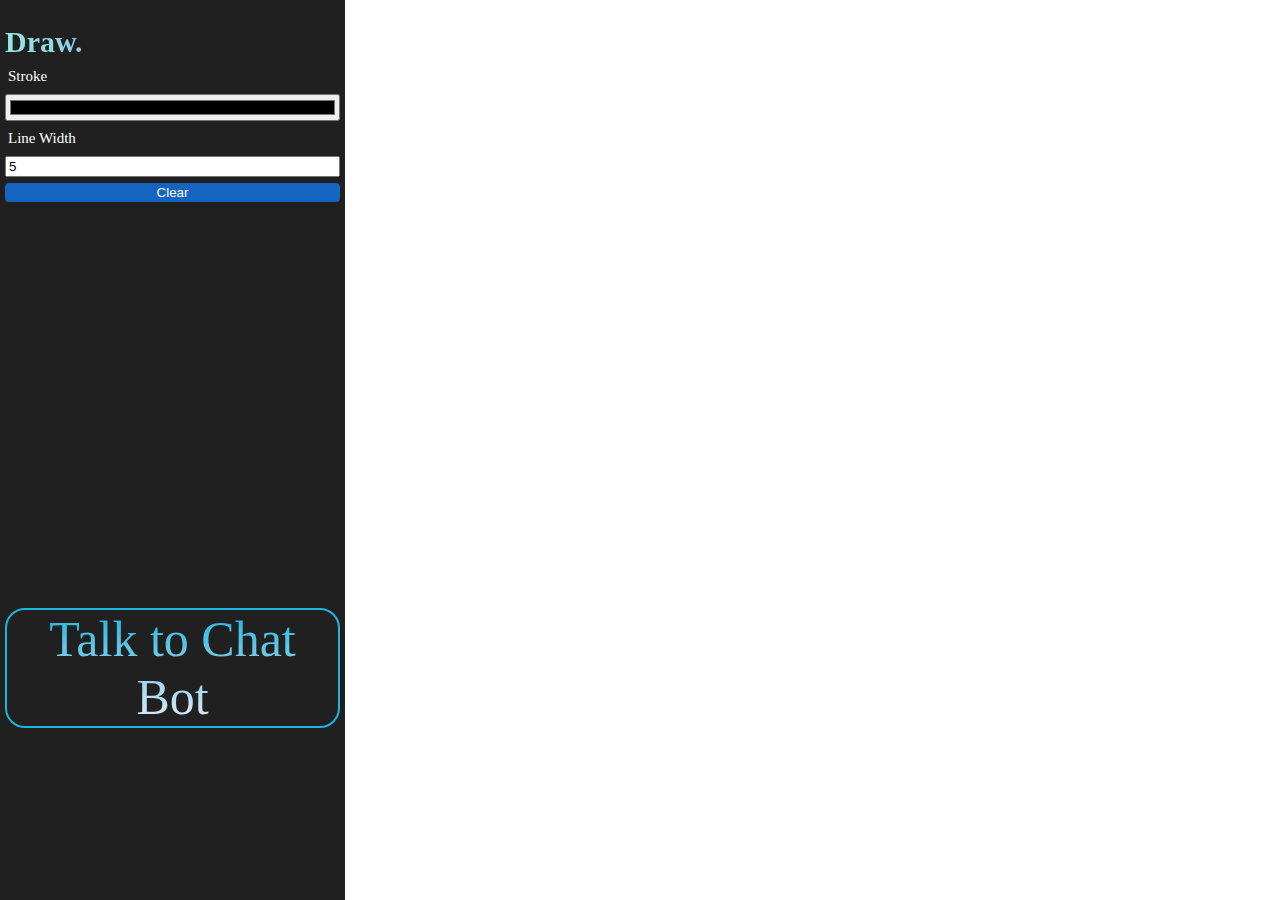
<file: index.html>
<html lang="en">
<head>
    <meta charset="UTF-8">
    <meta http-equiv="X-UA-Compatible" content="IE=edge">
    <meta name="viewport" content="width=device-width, initial-scale=1.0">
    <link rel="stylesheet" href="style.css">
    <title>Drawing app</title>
</head>
<body>

    <section class="container">
        
        <div id="toolbar">
            <h1>Draw.</h1>
            <label for="stroke">Stroke</label>
            <input id="stroke" name='stroke' type="color">
            <label for="lineWidth">Line Width</label>
            <input id="lineWidth" name='lineWidth' type="number" value="5" min="1" max="50" step="1">
            <button id="clear">Clear</button>
            <div class="Message">
                <a href="chatBot.html">Talk to Chat Bot</a> 
            </div>
        </div>
        <div class="drawing-board">
            <canvas id="drawing-board"></canvas>
        </div>
    </section>
    
    <script src="script.js"></script>
</body>
</html>
</file>
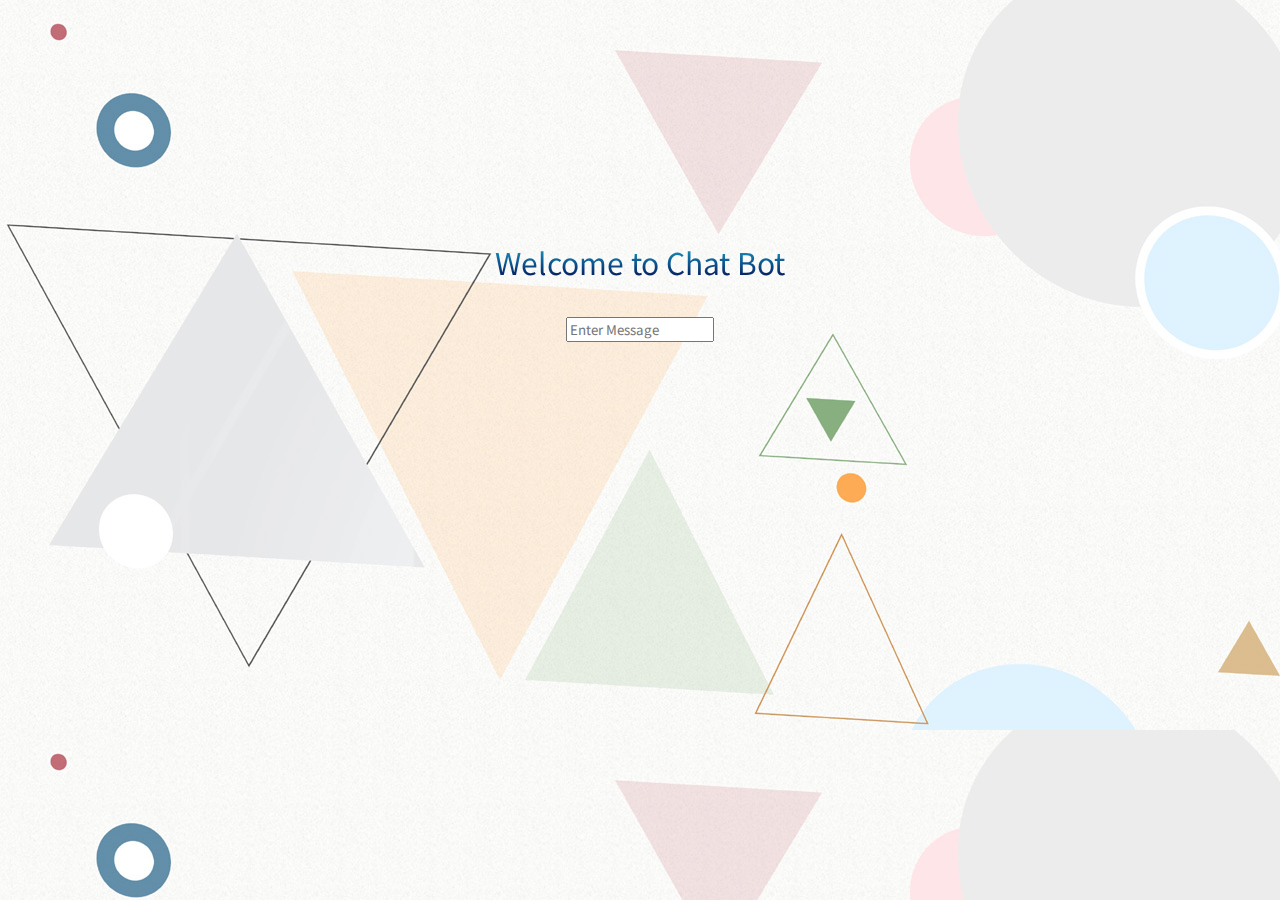
<file: chatBot.html>
<html>
    <head>
        <script>
            know = {
                "hello" : "Hi how are you felling today?",
                "fine" : "Okay so tell me what do you mean by happiness",
                "a state of joy" : "Preciously, Happiness is an emotional state characterized positive emotions and life satisfaction. Then telll me what make you happy?",
                "there are many things" : "Okay then list any 5 of them",
                "my mom" : " ",
                "ice cream" : " ",
                "working out" : " ",
                "listening to music" : " ",
                "reading good books" : "Very well! now assisgn a color for each the mention things",
                "pink" : " ",
                "orange" : " ",
                "blue" : " ",
                "yellow" : " ",
                "green" : "Nice, so I would request you to make a human figure and fill out the colors in the different parts of drawing according to sensations you feel.",
                "ok!" : ":)",
            };
            function talk() {
                var user = document.getElementById("userBox").value;
                document.getElementById("userBox").value = "";
                document.getElementById("chatLog").innerHTML += user+"<br>";
                if (user in know) {
                    document.getElementById("chatLog").innerHTML += know[user]+"<br>";
                } else {
                    document.getElementById("chatLog").innerHTML += "I don't understand...<br>";
                }
            } 
        </script>
            <link rel="stylesheet" href="chatBot.css">

    </head>
    <body>
        <div class="chat">
            <p id="chatLog">Welcome to Chat Bot<br></p>
            <div class="input_box">
                <input id="userBox" type="text" placeholder="Enter Message" onkeydown="if (event.keyCode == 13) {talk()}">    

            </div>
        </div>
    </body>
</html>
</file>
<file: style.css>
body {
    margin: 0;
    padding: 0;
    height: 100%;
    overflow: hidden;
    color: white;
}
.Message{
    background: -webkit-linear-gradient( #1CB5E0 , #ebebf7);
  -webkit-background-clip: text;
  background-clip: text;
  -webkit-text-fill-color: transparent;
  font-size: 50px;
  text-decoration: underline;
  text-align: center;
  border: 2px solid #1CB5E0;
  border-radius: 20px;
  background-color: white;
  margin-top: 400px;
  cursor: pointer;
}

h1 {
    background: #7F7FD5;
    background: -webkit-linear-gradient(to right, #91EAE4, #86A8E7, #7F7FD5);
    background: linear-gradient(to right, #91EAE4, #86A8E7, #7F7FD5);
    background-clip: text;
    -webkit-background-clip: text;
    -webkit-text-fill-color: transparent;
    font-size: 30px;
}

.container {
    height: 100%;
    display: flex;
}

#toolbar {
    display: flex;
    flex-direction: column;
    padding: 5px;
    background-color: #202020;
}

#toolbar * {
    margin-bottom: 6px;
}

#toolbar label {
    font-size: 15px;
    padding: 3px;
}

#toolbar input {
    width: 100%;
}

#toolbar button {
    background-color: #1565c0;
    border: none;
    border-radius: 4px;
    color:white;
    padding: 2px;
}
</file>
<file: chatBot.css>
@import url("https://fonts.googleapis.com/css2?family=Noto+Sans+JP&family=Poppins&display=swap");
* {
  font-family: "Noto Sans JP", sans-serif;
}
body {
  background-image: linear-gradient(rgba(255,255,255,0.3), rgba(255,255,255,0.3)),url("Background.jpg");
  font-size: 20px;
}
.chat{
    display: flex;
    justify-content: center;
    flex-direction: column;
    padding: 10px;
    border-radius: 13px;
    margin: 200px;

}
#chatlog{
    text-align: center;
    background: -webkit-linear-gradient( #1CB5E0 , #000046);
    -webkit-background-clip: text;
    background-clip: text;
    -webkit-text-fill-color: transparent;
  font-size: 30px;
}
.input_box{
    display: flex;
    justify-content: center;
    border-radius: 10px;
    padding: 3px 7px;
    color: #000046;
}
</file>
